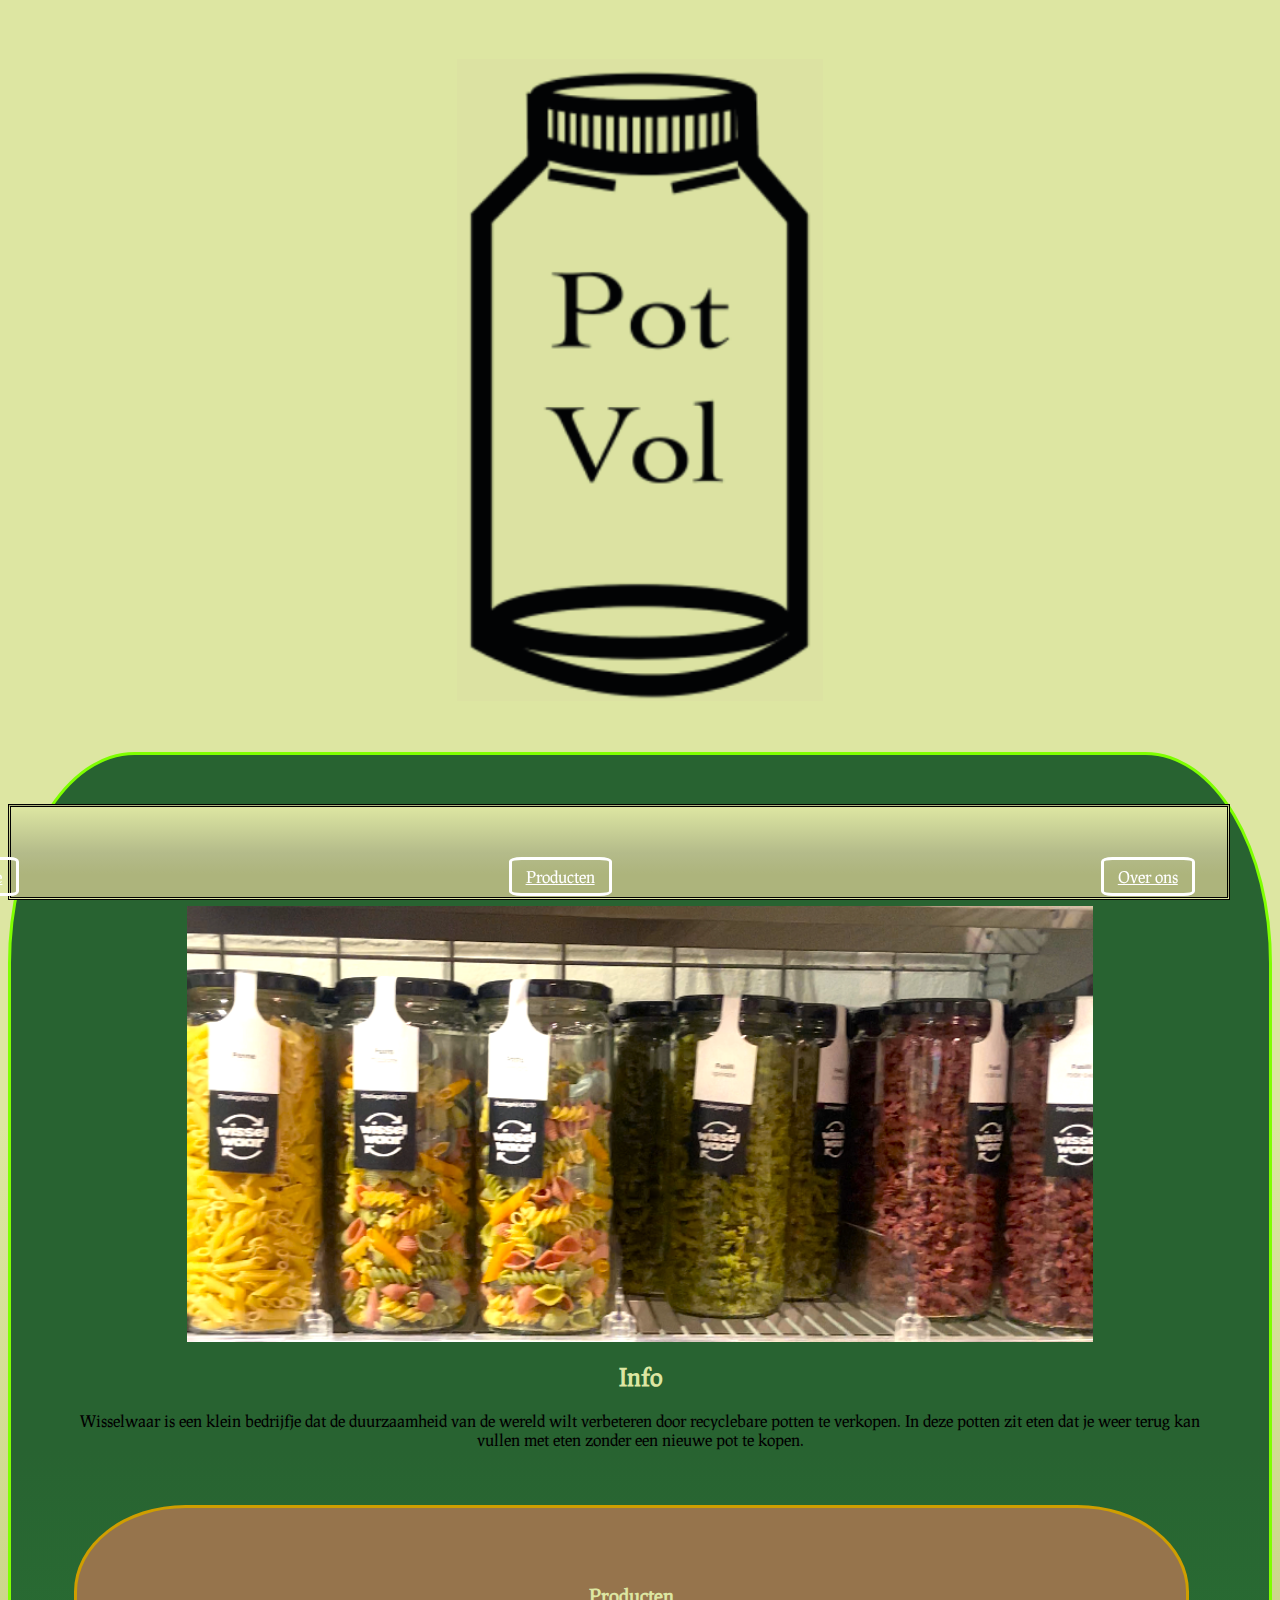
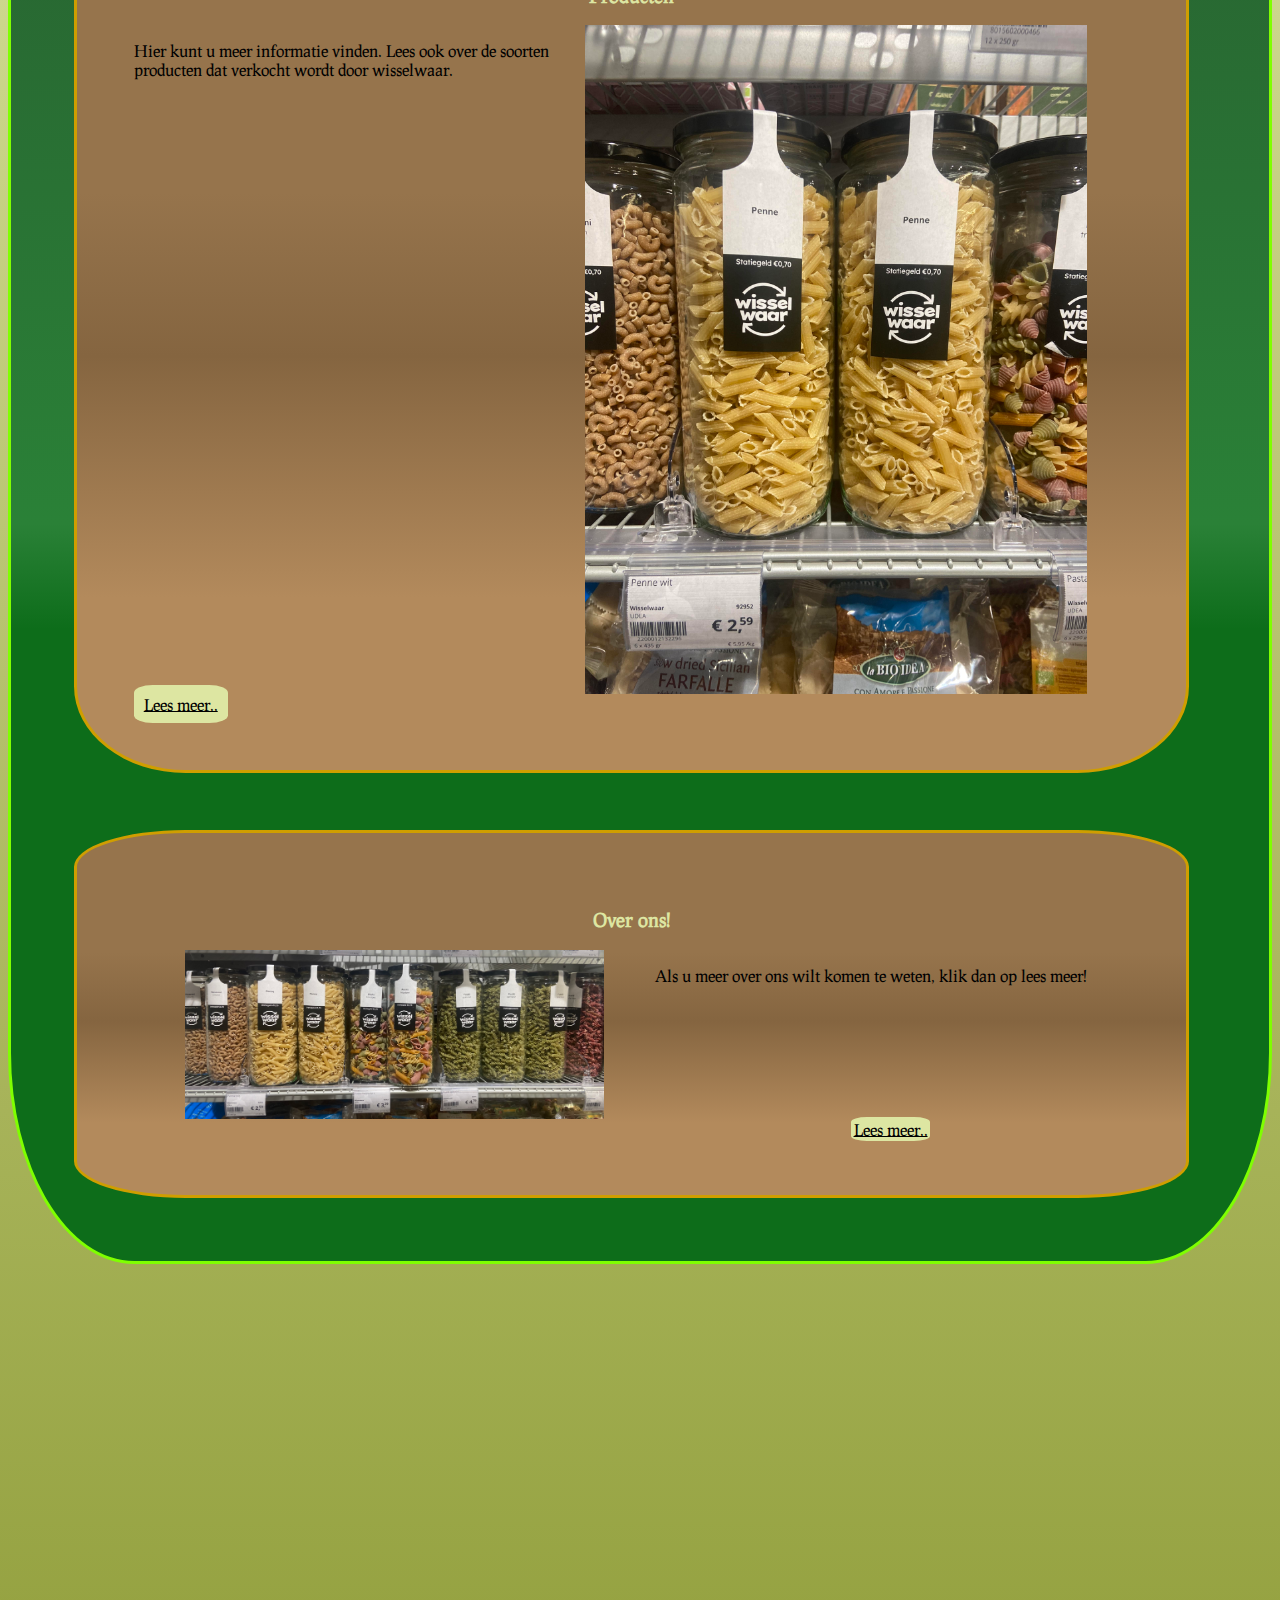
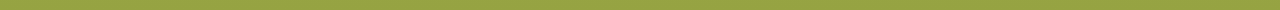
<file: index.html>
<!DOCTYPE html>
<html lang="en">
<head>
    <meta charset="UTF-8">
    <meta name="viewport" content="width=device-width, initial-scale=1.0">
    <title>POTVOL</title>
    <link rel="stylesheet" href="style.css">
</head>
<body>
    <header>
        <img src="img/Schermafbeelding_2024-11-07_204511.png" alt="logo">
    </header>
    <main>
        <h1>Welkom op POTVOL</h1>
        <div class="fotomain"><img src="img/IMG_2503.PNG" alt="Schermafbeelding"></div>
        <h2>Info</h2>
        <p>Wisselwaar is een klein bedrijfje dat de duurzaamheid van de wereld wilt verbeteren door recyclebare potten te verkopen. In deze potten zit eten dat je weer terug kan vullen met eten zonder een nieuwe pot te kopen.</p>
        <article>
            <h3>Producten</h3>
             <div class="producten"><p>
                Hier kunt u meer informatie vinden. Lees ook 
                over de soorten producten 
                dat verkocht wordt door wisselwaar.
                </p>
                <img src="img/unnamed.jpg" alt="IMG_2503">
             </div>
            <a href="producten.html">Lees meer..</a>
        </article>
        <article>
            <h3>Over ons!</h3>
             <div class="Overons">
                <img src="img/IMG_2576.jpg" alt="IMG_2503">
                <p>
                Als u meer over ons wilt komen te weten, klik dan op lees meer!
                </p>
             </div>
            <div class="leesmeer">
                <a href="overons.html">Lees meer..</a>
            </div>
        </article>
    </main>
    <footer>
        <nav>
            <ul>
                <li><a href="index.html">Home</a></li>
                <li><a href="producten.html">Producten</a></li>
                <li><a href="overons.html">Over ons</a></li>
            </ul>
        </nav>
    </footer>
</body>
</html>
</file>
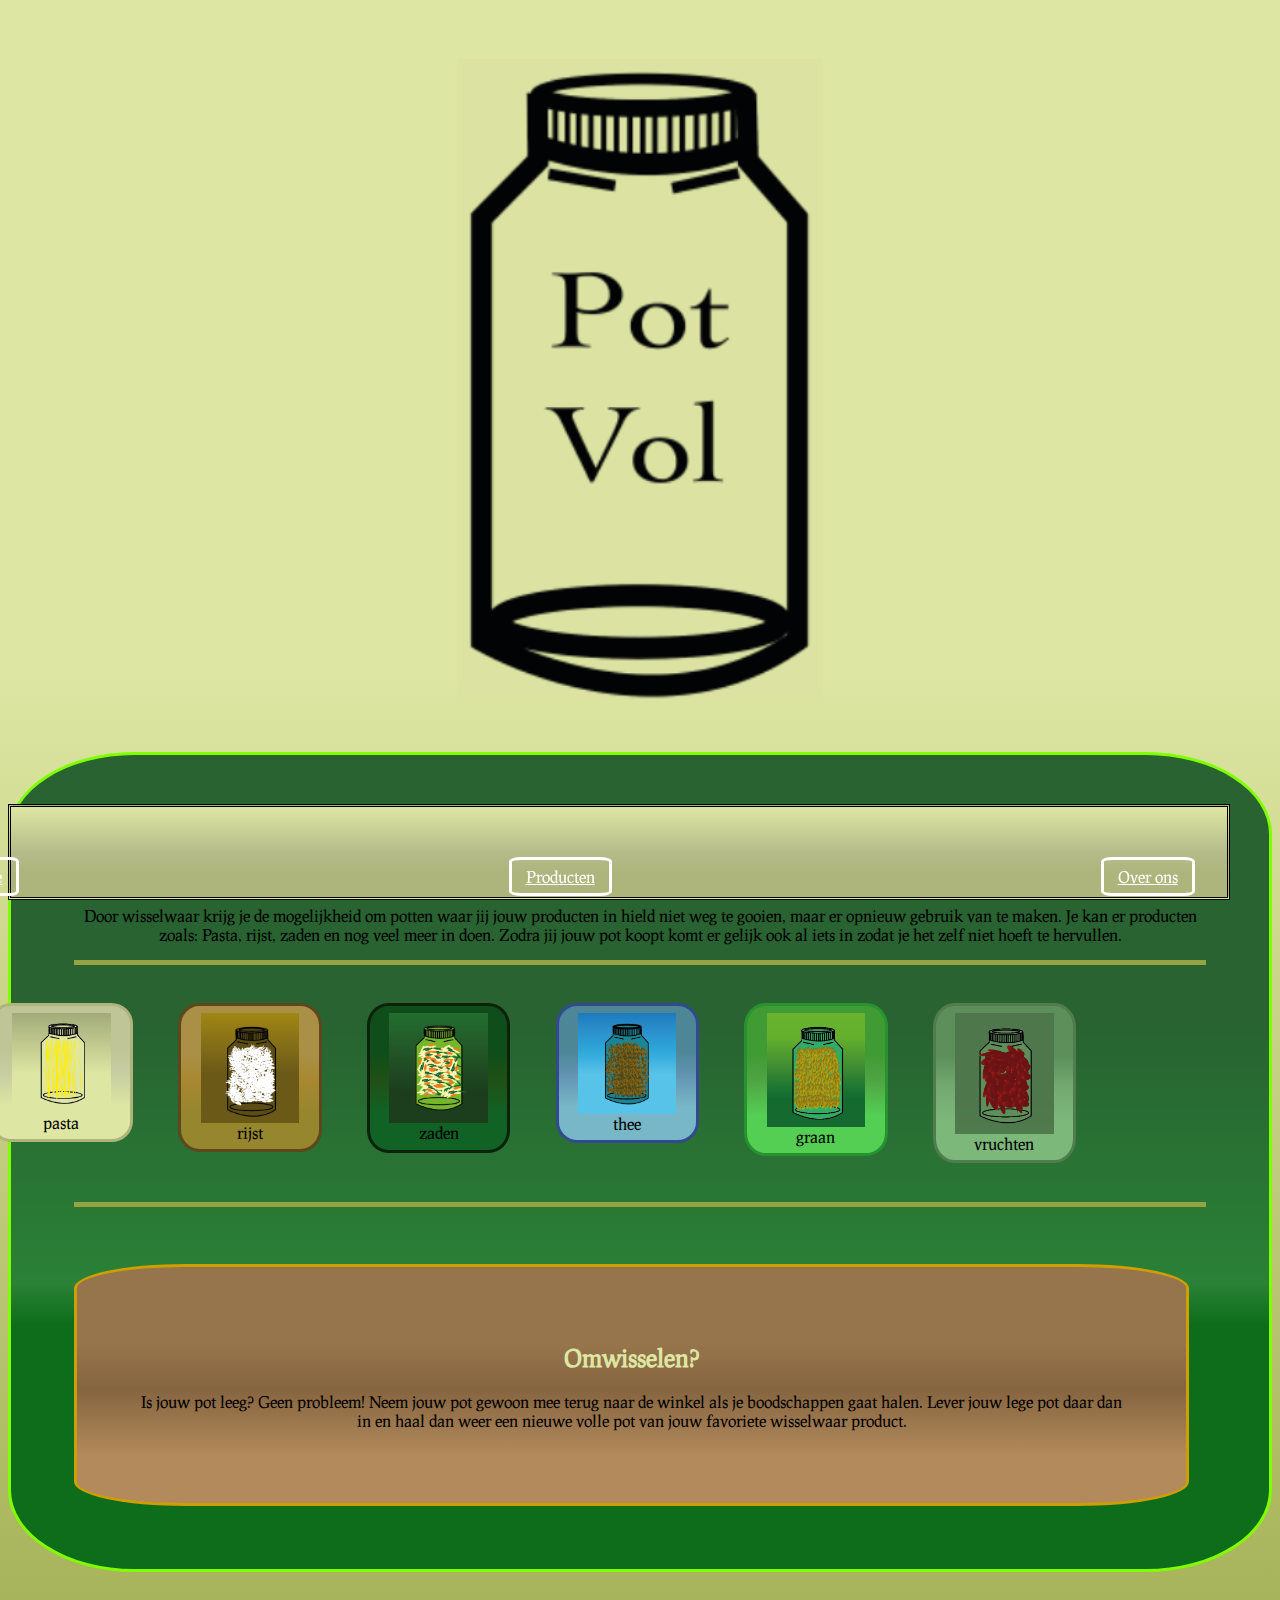
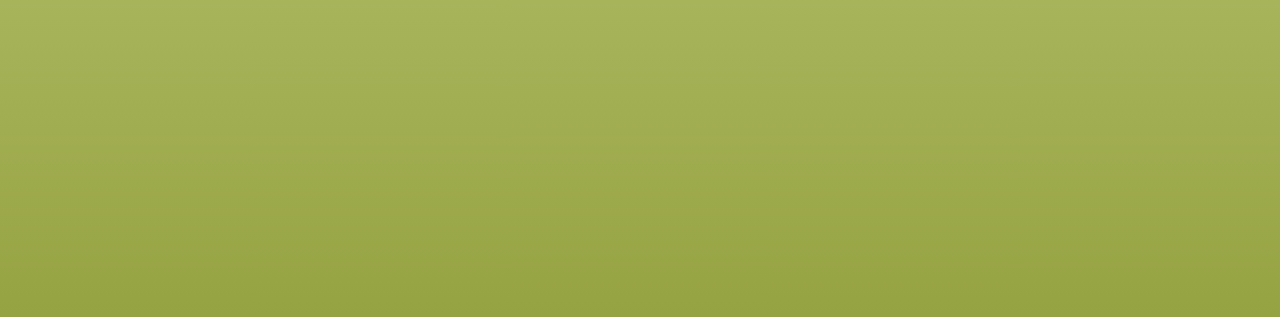
<file: producten.html>
<!DOCTYPE html>
<html lang="en">
<head>
    <meta charset="UTF-8">
    <meta name="viewport" content="width=device-width, initial-scale=1.0">
    <title>POTVOL</title>
    <link rel="stylesheet" href="style.css">
</head>
<body>
    <header>
        <img src="img/Schermafbeelding_2024-11-07_204511.png" alt="logo">
    </header>
    <main>
        <h1>Producten</h1>
            <p>Door wisselwaar krijg je de mogelijkheid om potten waar jij jouw producten in hield niet weg te gooien, maar er opnieuw gebruik van te maken. Je kan er producten zoals: Pasta, rijst, zaden en nog veel meer in doen. Zodra jij jouw pot koopt komt er gelijk ook al iets in zodat je het zelf niet hoeft te hervullen.</p>
            <div class="productenlijst">
                <nav>
                    <ul>
                        <li><div class="pasta">
                            <a href="producten.html"><img src="img/Schermafbeelding 2024-11-06 154115.png" alt="potje"></a>
                            pasta
                        </div></li>
                        <li><div class="rijst">
                            <a href="producten.html"><img src="img/Schermafbeelding 2024-11-06 161843.png" alt="potje"></a>
                            rijst
                        </div></li>
                        <li><div class="zaden">
                            <a href="producten.html"><img src="img/Schermafbeelding 2024-11-06 194218.png" alt="potje"></a>
                            zaden
                        </div></li>
                        <li><div class="thee">
                            <a href="producten.html"><img src="img/Schermafbeelding 2024-11-06 155459.png" alt="potje"></a>
                            thee
                        </div></li>
                        <li><div class="graan">
                            <a href="producten.html"><img src="img/Schermafbeelding 2024-11-06 195555.png" alt="potje"></a>
                            graan
                        </div></li>
                        <li><div class="vruchten">
                            <a href="producten.html"><img src="img/Schermafbeelding 2024-11-06 201059.png" alt="potje"></a>
                            vruchten
                        </div></li>
                    </ul>
                </nav>
            </div>
            <article>
                <h2>Omwisselen?</h2>
                <p>Is jouw pot leeg? Geen probleem! Neem jouw pot gewoon mee terug naar de winkel als je boodschappen gaat halen. Lever jouw lege pot daar dan in en haal dan weer een nieuwe volle pot van jouw favoriete wisselwaar product. </p>
            </article>
    </main>
    <footer>
        <nav>
            <ul>
                <li><a href="index.html">Home</a></li>
                <li><a href="producten.html">Producten</a></li>
                <li><a href="overons.html">Over ons</a></li>
            </ul>
        </nav>
    </footer>
</body>
</html>
</file>
<file: style.css>
body{
    background: linear-gradient(#dde6a2 35%, #96a342);
    font-family: myFirstFont;
    margin-bottom: 27%;
}
footer nav{
    width: 88.5%;
    margin-top: 13%;
}
footer nav ul{
    display: flex;
    justify-content: space-between;
    margin: -10%;
}
footer nav ul li{
    padding: 7px 14px;
    border-style: solid;
    border-color: white;
    border-radius: 12%;
    list-style-type: none;
    transition: 0.5s;
}
footer nav ul li a{
    color:white; 
    transition: 0.25s;
}
footer nav ul li a:hover{
color: #000000;
}
footer nav ul li:hover{
    background-color: #dde6a2;
    border-color: #0d6d1a;
    transform: scale(1.12);
}
main p{
    text-align: center;
}
header img{
    display: flex;
    margin: 0 auto;
    width: 29%;
    padding: 4%;
}
main{
    border-radius: 10%;
    background: linear-gradient(#286331 33%,#2a8137 65%,#0d6d1a 70%);
    padding: 5%;
    border-style: solid;
    border-color: chartreuse;
}
main h1{
    border-top-style: solid;
    border-bottom-style: solid;
    text-align: center;
    color: #dde6a2;
}
main img{
    display: flex;
    margin: 0 auto;
    width: 80%;
}
main h2{
    text-align: center;
    color: #dde6a2;
}
main h3{
    text-align: center;
    color: #dde6a2;
}
footer{
    height: 10%;
    width: 95%;
    background: linear-gradient(#dde6a2 0%,#b4bb8a 51%,#adb47c 75%);
    color: #000000;
    border-style:double;
    position: fixed;
    bottom: 0%;
}
main .producten img{
    width: 60%;
    margin-right: -14%;
}
main .producten p{
    text-align: left;
}
main .Overons img{
    width: 50%;
}
main .Overons p{
    margin-right: -14%;
    text-align: right;
}
article{
    background: linear-gradient(#96744c 33%, #856540 52%, #b38a5c 80%);
    margin-top: 5%;
    padding: 5%;
    width: 88%;
    border-radius: 10%;
    border-style:solid;
    border-color: #CF9E00;
}
article img{
    width: 50%;
}
article .producten,.Overons{
    display: flex;
    width: 84%;
}
article a{
    background-color:#dde6a2;
    color: black;
    border-radius: 20%;
    transition: 0.3s;
    padding: 1%;
}
article a:hover{
    background-color: #4c9255;
    border-style: solid;
    border-color: #215529;
}
@font-face {
    font-family: myFirstFont;
    src: url(fonts/Prociono-Regular.ttf);
}
.leesmeer{
    margin-left: 72%
}
.productenlijst{
    border-color: #96a342;
    border-bottom-style: solid;
    border-top-style: solid;
    border-top-width: 5px;
    border-bottom-width: 5px;
}
.productenlijst nav ul{
    display: flex;
    flex-wrap: wrap;
    margin-left: -13%;
    width: 100%;
}
.productenlijst nav ul> li{
    flex: 1 1 80px;
    padding: 2%;
}
.productenlijst nav ul li{
    list-style-type: none;
    transition: 0.5s;
}
.productenlijst nav ul li:hover{
    transform: scale(1.31);
    border-color: #286331;
}
.pasta{
    border-color: #adb47c;
    border-style: solid;
    border-radius: 15%;
    padding: 5%;
    background: linear-gradient(#bfc596 33%,#c7cea2 51%,#dde6a2 75%);
    text-align: center;
    transition: 0.3s;
}
.rijst{
    border-color: #5e471c;
    border-style: solid;
    border-radius: 15%;
    padding: 5%;
    background: linear-gradient(#aa9047 33%,#a88831 51%,#96862e 75%);
    text-align: center;
    transition: 0.3s;
}
.zaden{
    border-color: #0d220b;
    border-style: solid;
    border-radius: 15%;
    padding: 5%;
    background: linear-gradient(#0f4e1a 33%,#205015 51%,#106325 75%);
    text-align: center;
    transition: 0.3s;
}
.thee{
    border-color: #334992;
    border-style: solid;
    border-radius: 15%;
    padding: 5%;
    background: linear-gradient(#4c8697 33%,#6293b1 51%,#78b7c7 75%);
    text-align: center;
    transition: 0.3s;
}
.graan{
    border-color: #279230;
    border-style: solid;
    border-radius: 15%;
    padding: 5%;
    background: linear-gradient(#409b34 33%,#4fa544 51%,#54cf54 75%);
    text-align: center;
    transition: 0.3s;
}
.vruchten{
    border-color: #507c4e;
    border-style: solid;
    border-radius: 15%;
    padding: 5%;
    background: linear-gradient(#5D8F5B 33%,#72a870 51%,#7db87b 75%);
    text-align: center;
    transition: 0.3s;
}
main section .wisselwaar{
    display: flex;
}
main section .wisselwaar p{
    text-align: left;
}
main section .wisselwaar img{
    width: 40%;
}
.wisselwaar{
    border-color:#dde6a2 ;
    border-bottom-style: solid;
}
</file>
